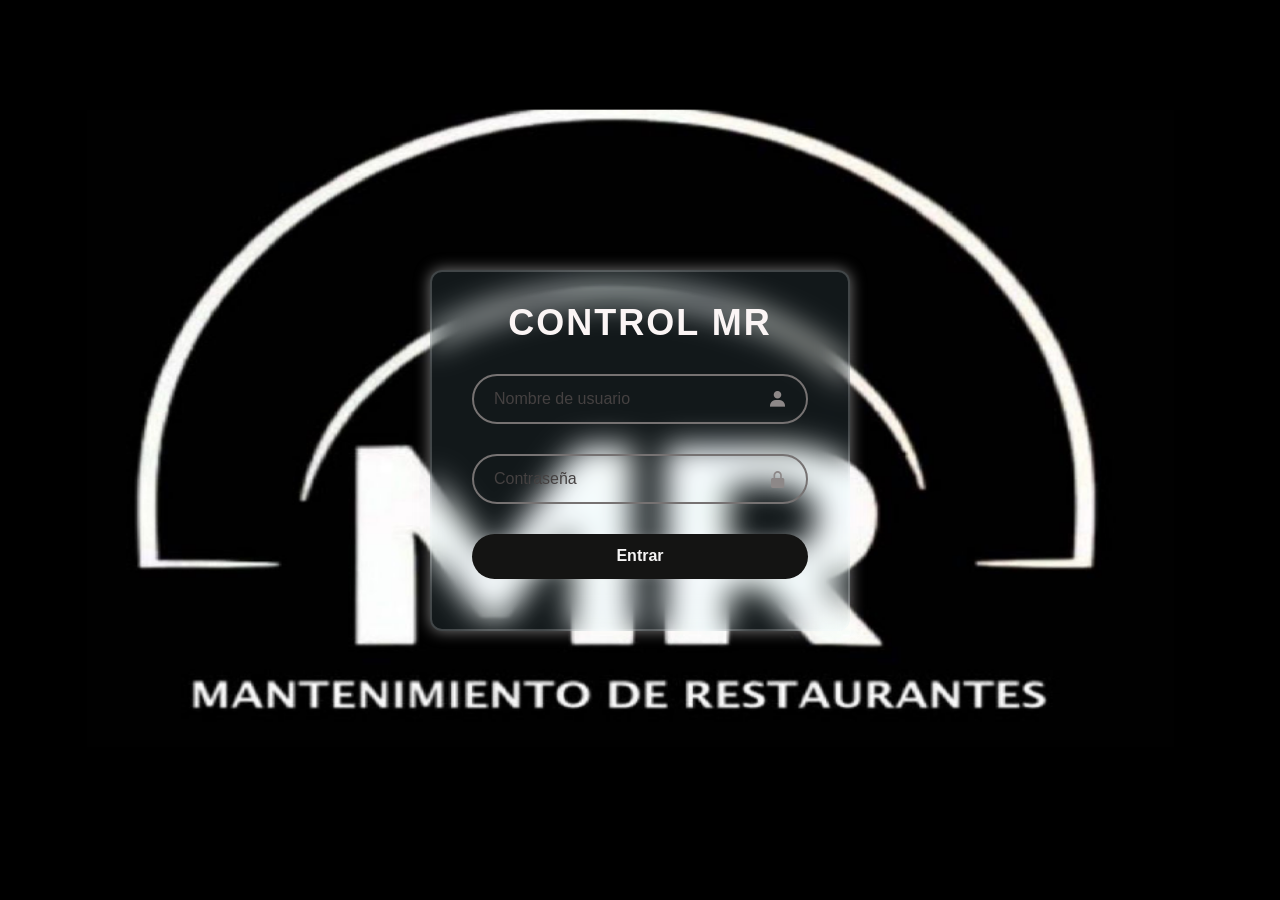
<file: index.html>
<!DOCTYPE html>
<html lang="es">
<head>
    <meta charset="UTF-8">
    <meta name="viewport" content="width=device-width, initial-scale=1.0">
    <title>CONTROL MR | Login</title>
    <link rel="stylesheet" href="index.css">
    <link href='https://unpkg.com/boxicons@2.1.4/css/boxicons.min.css' rel='stylesheet'>
</head>
<body>

    <div class="wrapper">
        <form id="loginForm">
            <h1>CONTROL MR</h1>
            
            <div class="input-box">
                <input type="text" id="usuario" placeholder="Nombre de usuario" required>
                <i class='bx bxs-user'></i>
            </div>

            <div class="input-box">
                <input type="password" id="password" placeholder="Contraseña" required>
                <i class='bx bxs-lock-alt' ></i>
            </div>


            <button type="submit" class="btn" onclick="login(event)">Entrar</button>

            <div id="msg" style="text-align: center; margin-top: 20px; font-weight: 600;"></div>

            
        </form>
    </div>

  

    <script src="index.js"></script>

</body>
</html>
</file>
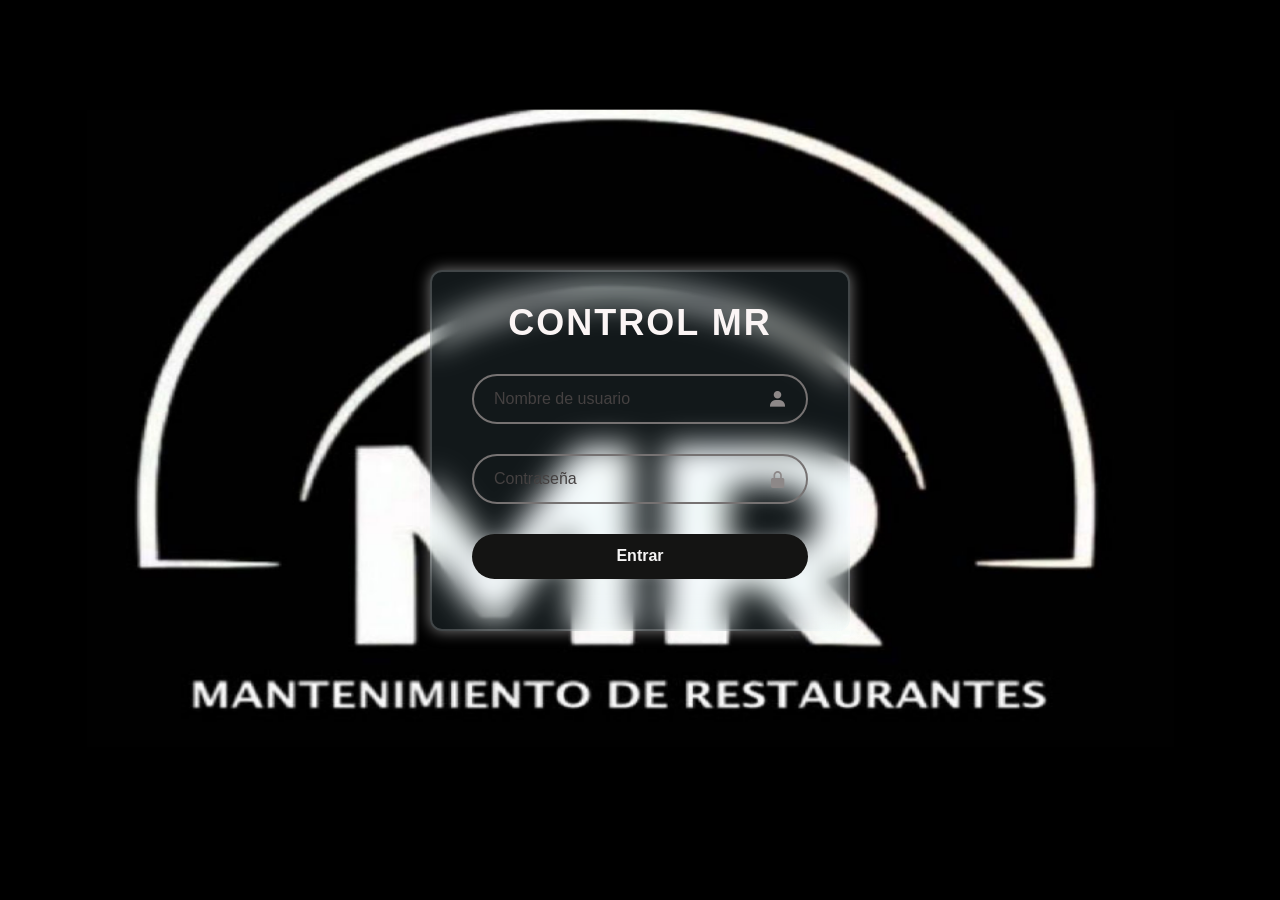
<file: admin2.html>
<!DOCTYPE html>
<html lang="es">
<head>
    <meta charset="UTF-8">
    <title>CONTROL MR | Panel Admin</title>
    <meta name="viewport" content="width=device-width, initial-scale=1.0">
    <link href="https://cdn.jsdelivr.net/npm/bootstrap@5.3.2/dist/css/bootstrap.min.css" rel="stylesheet">
    <link rel="stylesheet" href="https://cdn.jsdelivr.net/npm/bootstrap-icons@1.11.1/font/bootstrap-icons.css">
    <link rel="stylesheet" href="admin2.css">

    <script>
        // Revisamos si existe el token en esta pestaña
        const tienePermiso = sessionStorage.getItem("tokenSeguridadSMR");

        // Si NO tiene el token (porque copió el link en otra ventana)
        if (!tienePermiso) {
            window.location.replace("index.html"); // Cambia por el nombre de tu página de login si es distinto
        }
    </script>
</head>
<body class="bg-light pb-5 mb-5">

<header class="header-dark d-flex justify-content-between align-items-center px-4 py-2 fixed-top z-3 shadow-sm">
    <div class="d-flex align-items-center gap-3">
        <img src="./WhatsApp Image 2026-02-05 at 4.45.12 PM (1).jpeg" alt="Logo MR" class="logo-mr">
        <span class="text-white fw-bold fs-5 titulo-header">CONTROL TÉCNICO</span>
    </div>
    
    <div class="dropdown">
        <button class="btn btn-usuario rounded-pill d-flex align-items-center gap-2 px-3 py-1" type="button" data-bs-toggle="dropdown" aria-expanded="false">
            <i class="bi bi-person-circle fs-5"></i>
            <span class="fw-semibold d-none d-sm-inline" id="userNameDisplay">Usuario</span>
            <i class="bi bi-caret-down-fill" style="font-size: 0.8rem;"></i>
        </button>
        <ul class="dropdown-menu dropdown-menu-end dropdown-menu-dark shadow border-secondary">
            <li><a class="dropdown-item" href="#">Configuración</a></li>
            <li><hr class="dropdown-divider border-secondary"></li>
            <li><a class="dropdown-item text-danger fw-bold" href="#" onclick="cerrarSesion()">Salir</a></li>
        </ul>
    </div>
</header>

<main class="container mt-5 pt-5">

    <section id="vista-asignacion" class="vista-app" style="display: block;">
        <div class="card shadow-sm border-dark mb-4 mt-2">
            <div class="card-body">
                <h5 class="card-title fw-bold mb-3 border-bottom pb-2">ASIGNACIÓN TÉCNICA</h5>
                
                <div class="mb-3">
                    <select id="asigZona" class="form-select border-dark" onchange="filtrarSucursalesPorZona()">
                        <option value="" disabled selected>ZONA</option>
                        <option value="Zona C">Zona C</option>
                        <option value="Zona D">Zona D</option>
                        <option value="Zona E">Zona E</option>
                        <option value="Carpinterias">Carpinterías</option>
                        <option value="Zona F">Zona F</option>
                    </select>
                </div>
                
                <div class="mb-3">
                    <input type="text" id="asigTecnico" class="form-control border-dark" placeholder="TÉCNICO (Nombre)">
                </div>

                <div class="mb-3">
                    <select id="asigUnidades" class="form-select border-dark mb-3" onchange="agregarSucursalLista()">
                        <option value="" disabled selected>SUCURSALES (Selecciona para agregar)</option>
                    </select>
                    
                    <div class="border border-dark rounded p-2 bg-white" style="min-height: 100px;" id="contenedor-sucursales">
                        <p class="text-muted small text-center m-0 mt-3" id="placeholder-sucursales">Las sucursales asignadas aparecerán aquí</p>
                        <ul class="list-group list-group-flush" id="lista-sucursales-agregadas">
                        </ul>
                    </div>
                </div>

                <button class="btn btn-dark w-100 fw-bold py-2 mt-2 shadow" onclick="ejecutarAsignacion(event)">GUARDAR ASIGNACIÓN</button>
            </div>
        </div>
    </section>

    <section id="vista-usuarios" class="vista-app" style="display: none;">
        <div class="card shadow-sm border-dark mb-4 mt-2">
            <div class="card-body"> 
                <h5 class="card-title fw-bold mb-3 border-bottom pb-2">NUEVO USUARIO</h5>               
                <div class="mb-3">
                    <input type="text" id="adminUser" class="form-control border-dark" placeholder="Usuario ID">
                </div>
                <div class="mb-3">
                    <input type="password" id="adminPass" class="form-control border-dark" placeholder="Contraseña">
                </div>
                <div class="mb-3">
                    <input type="text" id="adminNombreCompleto" class="form-control border-dark" placeholder="Nombre Real">
                </div>
                <div class="mb-3">
                    <select id="adminRol" class="form-select border-dark">
                        <option value="TECNICO">TECNICO</option>
                        <option value="AUXILIAR">AUXILIAR</option>
                        <option value="ADMINISTRADOR">ADMINISTRADOR</option>
                    </select>
                </div>
                <div class="mb-3">
                    <input type="text" id="adminFotoURL" class="form-control border-dark" placeholder="URL Foto (Opcional)">
                </div>

                <button class="btn btn-dark w-100 fw-bold py-2 mt-2 shadow" id="btnAlta" onclick="ejecutarAltaUsuario()">GUARDAR USUARIO</button>
            </div>
        </div>

        <div class="accordion border-dark" id="accordionUsuarios">
            <div class="accordion-item border-dark border-2">
              <h2 class="accordion-header">
                <button class="accordion-button collapsed fw-bold bg-dark text-white" type="button" data-bs-toggle="collapse" data-bs-target="#collapseUsers">
                  <i class="bi bi-people-fill me-2"></i> VER USUARIOS ACTIVOS
                </button>
              </h2>
              <div id="collapseUsers" class="accordion-collapse collapse" data-bs-parent="#accordionUsuarios">
                <div class="accordion-body p-0">
                  <div class="table-responsive">
                      <table class="table table-sm align-middle text-center table-striped m-0">
                          <thead class="table-dark">
                              <tr>
                                  <th>ID</th>
                                  <th>Nombre</th>
                                  <th>Rol</th>
                              </tr>
                          </thead>
                          <tbody id="listaUsuariosPersiana"></tbody>
                      </table>
                  </div>
                </div>
              </div>
            </div>
        </div>
    </section>

    <section id="vista-monitoreo" class="vista-app" style="display: none;">
        <div class="card shadow-sm border-dark mt-2">
            <div class="card-body text-center">
                <h5 class="fw-bold mb-3">Dashboards de 15 días</h5>
                <i class="bi bi-graph-up-arrow display-1 text-muted"></i>
                <p class="text-muted mt-3">Aquí podrás colocar los resúmenes de entradas y visitas.</p>
            </div>
        </div>

        <div class="table-responsive mt-4 border-dark border rounded bg-white">
            <table class="table table-striped text-center m-0">
                <thead class="table-dark">
                    <tr>
                        <th>ZONA</th>
                        <th>TECNICO</th>
                        <th>UBICACIÓN</th>
                    </tr>
                </thead>
                <tbody id="listaAsignacionesSheet"></tbody>
            </table>
        </div>
    </section>

</main>

<nav class="fixed-bottom bg-white border-top border-dark d-flex justify-content-around align-items-center py-2 shadow-lg z-3">
    <button class="btn btn-link text-dark text-decoration-none d-flex flex-column align-items-center w-100" onclick="cambiarVista('vista-asignacion')">
        <i class="bi bi-person-vcard fs-3"></i>
        <span class="small fw-bold" style="font-size: 0.65rem;">Asignación</span>
    </button>
    
    <button class="btn btn-link text-dark text-decoration-none d-flex flex-column align-items-center border-start border-end border-dark w-100" onclick="cambiarVista('vista-usuarios')">
        <i class="bi bi-tools fs-3"></i>
        <span class="small fw-bold" style="font-size: 0.65rem;">Usuarios</span>
    </button>
    
    <button class="btn btn-link text-dark text-decoration-none d-flex flex-column align-items-center w-100" onclick="cambiarVista('vista-monitoreo')">
        <i class="bi bi-search fs-3"></i>
        <span class="small fw-bold" style="font-size: 0.65rem;">Monitoreo</span>
    </button>
</nav>

<script src="https://cdn.jsdelivr.net/npm/bootstrap@5.3.2/dist/js/bootstrap.bundle.min.js"></script>
<script src="admin2.js"></script>
</body>
</html>
</file>
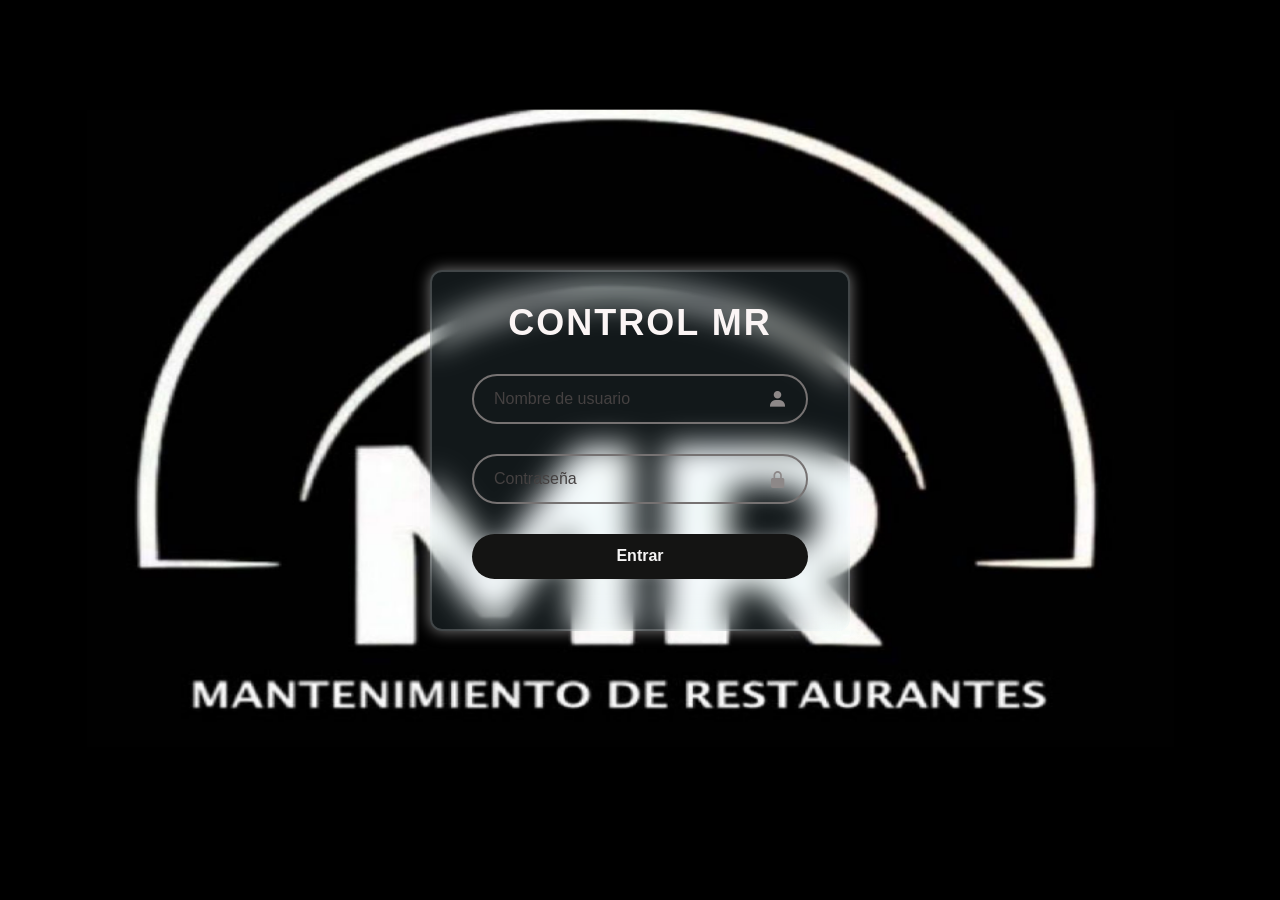
<file: administrador.html>
<!DOCTYPE html>
<html lang="es">
<head>
    <meta charset="UTF-8">
    <title>CONTROL MR | Panel Admin</title>
    <meta name="viewport" content="width=device-width, initial-scale=1.0">
    <link href="https://cdn.jsdelivr.net/npm/bootstrap@5.3.2/dist/css/bootstrap.min.css" rel="stylesheet">
    <link rel="stylesheet" href="https://cdn.jsdelivr.net/npm/bootstrap-icons@1.11.1/font/bootstrap-icons.css">
    <link rel="stylesheet" href="admin2.css">
    <script>
        const tienePermiso = sessionStorage.getItem("tokenSeguridadSMR");
        if (!tienePermiso) { window.location.replace("index.html"); }
    </script>
</head>
<body class="bg-light pb-5 mb-5">

<header class="header-dark d-flex justify-content-between align-items-center px-4 py-2 fixed-top z-3 shadow-sm">
    <div class="d-flex align-items-center gap-3">
        <img src="./WhatsApp Image 2026-02-05 at 4.45.12 PM (1).jpeg" alt="Logo MR" class="logo-mr">
        <span class="text-white fw-bold fs-5 titulo-header">CONTROL TÉCNICO</span>
    </div>
    <div class="dropdown">
        <button class="btn btn-usuario rounded-pill d-flex align-items-center gap-2 px-3 py-1" type="button" data-bs-toggle="dropdown">
            <i class="bi bi-person-circle fs-5"></i>
            <span class="fw-semibold d-none d-sm-inline" id="userNameDisplay">Usuario</span>
            <i class="bi bi-caret-down-fill" style="font-size: 0.8rem;"></i>
        </button>
        <ul class="dropdown-menu dropdown-menu-end dropdown-menu-dark shadow border-secondary">
            <li><a class="dropdown-item text-danger fw-bold" href="#" onclick="cerrarSesion()">Salir</a></li>
        </ul>
    </div>
</header>

<main class="container mt-5 pt-5">

    <section id="vista-asignacion" class="vista-app" style="display: block;">
        <div class="card shadow-sm border-dark mb-4 mt-2">
            <div class="card-body">
                <h5 class="card-title fw-bold mb-3 border-bottom pb-2 text-uppercase">Asignación Técnica</h5>
                <div class="mb-3">
                    <select id="asigZona" class="form-select border-dark" onchange="seleccionarTodasPorZona()">
                        <option value="" disabled selected>SELECCIONA LA ZONA</option>
                        <option value="Zona A">Zona A</option>
                        <option value="Zona B">Zona B</option>
                        <option value="Zona C">Zona C</option>
                        <option value="Zona D">Zona D</option>
                        <option value="Zona E">Zona E</option>
                        <option value="Carpinterias">Carpinterías</option>
                        <option value="Zona F">Zona F</option>
                    </select>
                </div>
                <div class="mb-3">
                    <input type="text" id="asigTecnico" class="form-control border-dark" placeholder="NOMBRE DEL TÉCNICO">
                </div>
                <div class="mb-3">
                    <select id="asigUnidades" class="form-select border-dark mb-3" onchange="agregarSucursalLista()">
                        <option value="" disabled selected>AGREGAR OTRA SUCURSAL...</option>
                    </select>
                    <div class="border border-dark rounded p-2 bg-white" style="min-height: 100px;" id="contenedor-sucursales">
                        <ul class="list-group list-group-flush" id="lista-sucursales-agregadas"></ul>
                    </div>
                </div>
                <button class="btn btn-dark w-100 fw-bold py-2 mt-2 shadow" onclick="ejecutarAsignacion(event)">GUARDAR ASIGNACIÓN</button>
            </div>
        </div>
    </section>

    <section id="vista-usuarios" class="vista-app" style="display: none;">
        <div class="card shadow-sm border-dark mb-4 mt-2">
            <div class="card-body"> 
                <h5 class="card-title fw-bold mb-3 border-bottom pb-2">NUEVO USUARIO</h5>               
                <div class="mb-3">
                    <input type="text" id="adminUser" class="form-control border-dark" placeholder="Nombre de Usuario">
                </div>
                <div class="mb-3">
                    <input type="password" id="adminPass" class="form-control border-dark" placeholder="NIP / Contraseña">
                </div>
                <div class="mb-3">
                    <select id="adminRol" class="form-select border-dark">
                        <option value="TECNICO">TECNICO</option>
                        <option value="AUXILIAR">AUXILIAR</option>
                         <option value="ADMINISTRADOR">ADMINISTRADOR</option>
                    </select>
                </div>
                <button class="btn btn-dark w-100 fw-bold py-2 mt-2 shadow" id="btnAlta" onclick="ejecutarAltaUsuario()">GUARDAR USUARIO</button>
            </div>
        </div>
    </section>

    <section id="vista-monitoreo" class="vista-app" style="display: none;">
        <div class="d-flex gap-2 mb-3 mt-2">
            <button id="btnAsistencia" class="btn btn-dark w-100 fw-bold" onclick="mostrarSubVistaMonitoreo('asistencia')">ASISTENCIA</button>
            <button id="btnVisitas" class="btn btn-outline-dark w-100 fw-bold" onclick="mostrarSubVistaMonitoreo('visitas')">VISITAS</button>
        </div>

        <div id="subvista-asistencia">
            <div class="table-responsive border border-dark rounded bg-white shadow-sm">
                <table class="table table-striped align-middle text-center m-0">
                    <thead class="table-dark">
                        <tr>
                            <th>NOMBRE</th>
                            <th>FALTAS</th>
                            <th>RETARDOS</th> <th>ASIST.</th>
                            <th>DETALLE</th>
                        </tr>
                    </thead>
                    <tbody id="tabla-asistencia-body"></tbody>
                </table>
            </div>
        </div>

        <div id="subvista-visitas" style="display:none;">
            <div class="mb-3">
                <select id="filtroZonaVisitas" class="form-select border-dark" onchange="cargarVisitasPorZona()">
                    <option value="" disabled selected>SELECCIONA LA ZONA PARA VER VISITAS</option>
                    <option value="Zona A">Zona A</option>
                    <option value="Zona B">Zona B</option>
                    <option value="Zona C">Zona C</option>
                    <option value="Zona D">Zona D</option>
                    <option value="Zona E">Zona E</option>
                    <option value="Carpinterias">Carpinterías</option>
                    <option value="Zona F">Zona F</option>
                </select>
            </div>
            <div id="contenedor-cards-visitas"></div>
        </div>
    </section>
</main>

<div class="modal fade" id="modalAsistencia" tabindex="-1" aria-hidden="true">
  <div class="modal-dialog modal-dialog-centered modal-dialog-scrollable">
    <div class="modal-content border-dark border-2">
      <div class="modal-header bg-dark text-white">
        <h5 class="modal-title fw-bold" id="modalTituloNombre">Reporte Detallado</h5>
        <button type="button" class="btn-close btn-close-white" data-bs-dismiss="modal"></button>
      </div>
      <div class="modal-body bg-light">
        <ul class="list-group" id="lista-detalle-quincena"></ul>
      </div>
    </div>
  </div>
</div>

<nav class="fixed-bottom bg-white border-top border-dark d-flex justify-content-around align-items-center py-2 shadow-lg z-3">
    <button class="btn btn-link text-dark text-decoration-none d-flex flex-column align-items-center w-100" onclick="cambiarVista('vista-asignacion')">
        <i class="bi bi-person-vcard fs-3"></i>
        <span class="small fw-bold">Asignación</span>
    </button>
    <button class="btn btn-link text-dark text-decoration-none d-flex flex-column align-items-center border-start border-end border-dark w-100" onclick="cambiarVista('vista-usuarios')">
        <i class="bi bi-tools fs-3"></i>
        <span class="small fw-bold">Usuarios</span>
    </button>
    <button class="btn btn-link text-dark text-decoration-none d-flex flex-column align-items-center w-100" onclick="cambiarVista('vista-monitoreo')">
        <i class="bi bi-search fs-3"></i>
        <span class="small fw-bold">Monitoreo</span>
    </button>
</nav>

<script src="https://cdn.jsdelivr.net/npm/bootstrap@5.3.2/dist/js/bootstrap.bundle.min.js"></script>
<script src="admin2.js"></script>
</body>
</html>
</file>
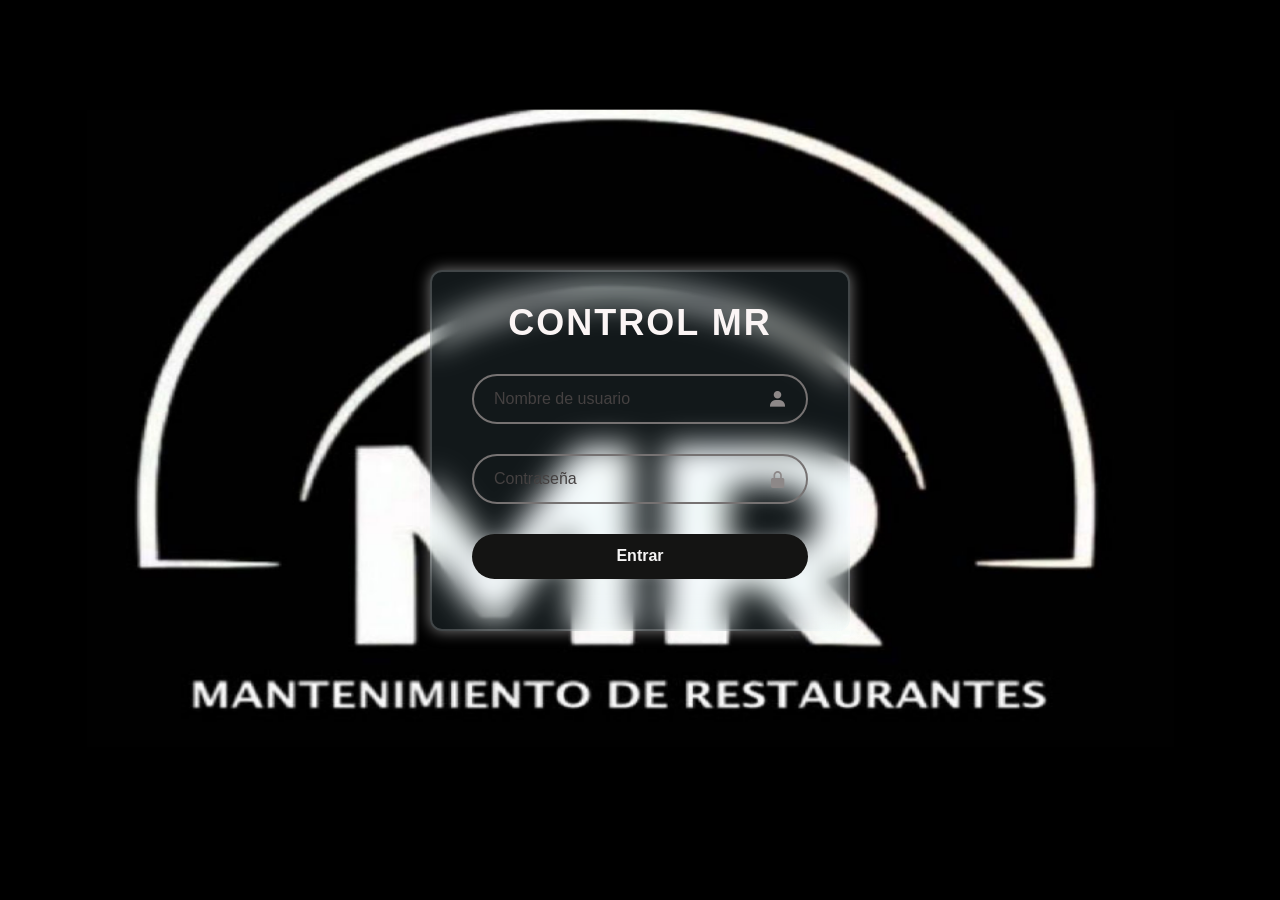
<file: auxiliar.html>
<!DOCTYPE html>
<html lang="es">
<head>
    <meta charset="UTF-8">
    <title>Panel Control Técnico | CONTROL MR</title>
    <meta name="viewport" content="width=device-width, initial-scale=1.0">
    <link href="https://cdn.jsdelivr.net/npm/bootstrap@5.3.2/dist/css/bootstrap.min.css" rel="stylesheet">
    <link rel="stylesheet" href="https://cdn.jsdelivr.net/npm/bootstrap-icons@1.11.1/font/bootstrap-icons.css">
    <link rel="stylesheet" href="auxiliar.css">
    
    <script>
        // Revisamos si existe el token en esta pestaña
        const tienePermiso = sessionStorage.getItem("tokenSeguridadSMR");

        // Si NO tiene el token (porque copió el link en otra ventana)
        if (!tienePermiso) {
            // Lo mandamos a volar a la página de login
            window.location.replace("index.html"); 
        }
    </script>
</head>
<body>

<header class="topbar shadow-sm">
    <div class="logo-container d-flex align-items-center">
        <img src="./WhatsApp Image 2026-02-05 at 4.45.12 PM (1).jpeg" alt="Logo" class="nav-logo me-2">
        <span class="title d-none d-md-inline fw-bold tracking-wide">CONTROL TÉCNICO</span>
    </div>

    <div class="user-menu-container d-flex align-items-center">
        <div class="dropdown">
            <button class="btn btn-user dropdown-toggle" type="button" id="userDropdown" data-bs-toggle="dropdown" aria-expanded="false">
                <i class="bi bi-person-circle me-1"></i>
                <span id="userNameDisplay">Usuario</span>
            </button>
            <ul class="dropdown-menu dropdown-menu-end shadow">
                <li><h6 class="dropdown-header">Mi Cuenta</h6></li>
                
                <li>
                    <a class="dropdown-item text-danger fw-bold" href="index.html" onclick="cerrarSesion()">
                        <i class="bi bi-box-arrow-right me-2"></i>Cerrar Sesión
                    </a>
                </li>
            </ul>
        </div>
    </div>
</header>

<main class="content-area container-fluid mt-3 px-3">
    
    <section id="pantalla-iniciar" class="tab-content active col-12 col-md-8 col-lg-6 mx-auto card-section shadow-sm formal-style">
        <h4 class="section-title-formal text-center text-success"><i class="bi bi-box-arrow-in-right"></i> INICIAR JORNADA</h4>
        
        <div class="camera-box mx-auto position-relative">
            <video id="videoInicio" autoplay muted playsinline></video>
            <canvas id="canvasInicio" style="display:none;"></canvas>
            <img id="fotoInicio" style="display:none; width:100%; height:100%; object-fit:cover;" />
        </div>
        
        <div class="button-group d-grid gap-2 mt-3">
            <button class="btn-formal-black" id="btnIniJornada" onclick="iniciarJornada()">INICIAR Y ENVIAR</button>
            <button class="btn btn-danger btn-sm mt-2" onclick="borrarDatos('inicio')">BORRAR DATOS</button>
        </div>
        
        <div class="info-display bg-light p-3 mt-4 border">
            <p class="mb-1 small"><strong>Fecha:</strong> <span id="fechaInicio">--/--/----</span></p>
            <p class="mb-1 small"><strong>Hora:</strong> <span id="horaInicio">--:--</span></p>
            <p class="mb-1 small"><strong>GPS:</strong> <span id="ubicacionInicio">--</span></p>
        </div>
    </section>

    <section id="pantalla-finalizar" class="tab-content col-12 col-md-8 col-lg-6 mx-auto card-section shadow-sm formal-style">
        <h4 class="section-title-formal text-center text-danger"><i class="bi bi-box-arrow-right"></i> FIN DE JORNADA</h4>
        
        <div class="camera-box mx-auto position-relative">
            <video id="videoFin" autoplay muted playsinline></video>
            <canvas id="canvasFin" style="display:none;"></canvas>
            <img id="fotoFin" style="display:none; width:100%; height:100%; object-fit:cover;" />
        </div>
        
        <div class="button-group d-grid gap-2 mt-3">
            <button class="btn-formal-outline" id="btnFinJornada" onclick="finalizarJornada()">FINALIZAR Y ENVIAR</button>
            <button class="btn btn-danger btn-sm mt-2" onclick="borrarDatos('fin')">BORRAR DATOS</button>
        </div>
        
        <div class="info-display bg-light p-3 mt-4 border">
            <p class="mb-1 small"><strong>Fecha:</strong> <span id="fechaFin">--/--/----</span></p>
            <p class="mb-1 small"><strong>Hora:</strong> <span id="horaFin">--:--</span></p>
            <p class="mb-1 small"><strong>GPS:</strong> <span id="ubicacionFin">--</span></p>
        </div>
    </section>

    <section id="pantalla-visita" class="tab-content col-12 col-md-8 col-lg-6 mx-auto card-section shadow-sm formal-style">
        <h4 class="section-title-formal text-center text-primary"><i class="bi bi-geo-alt-fill"></i> VISITA A SUCURSAL</h4>
        
        <div class="mb-3">
            <label for="sucursalSelect" class="form-label-formal">SELECCIONA LA SUCURSAL:</label>
            <select class="form-select-formal" id="sucursalSelect">
                <option value="" selected disabled>-- Elige una sucursal --</option>
            </select>
            <span id="sucursalElegida" style="display: none;"></span>
        </div>

        <div class="camera-box mx-auto position-relative mb-3">
            <video id="videoVisita" autoplay muted playsinline></video>
            <canvas id="canvasVisita" style="display:none;"></canvas>
            <img id="fotoVisita" style="display:none; width:100%; height:100%; object-fit:cover;" />
        </div>
        
        <div class="button-group d-grid gap-2">
            <button class="btn-formal-black" id="btnIniVisita" onclick="iniciarVisita()">INICIAR VISITA</button>
            <button class="btn-formal-outline" id="btnFinVisita" onclick="finalizarVisita()" disabled>FINALIZAR VISITA</button>
        </div>

        <div class="info-display bg-light p-3 mt-4 border">
            <p class="mb-1 small"><strong>Entrada:</strong> <span id="horaVisitaInicio">--:--</span></p>
            <p class="mb-1 small"><strong>Salida:</strong> <span id="horaVisitaFin">--:--</span></p>
            <p class="mb-1 small"><strong>GPS:</strong> <span id="ubicacionVisita">--</span></p>
            <p class="mb-1 small mt-2"><strong>Estado:</strong> <span id="statusVisita" class="badge bg-secondary">Esperando...</span></p>
        </div>
    </section>

</main>

<nav class="bottom-nav shadow-lg">
    <button class="nav-btn active-btn" onclick="cambiarPestana('pantalla-iniciar', this)">
        <i class="bi bi-play-circle-fill"></i><span>Iniciar</span>
    </button>
    <button class="nav-btn" onclick="cambiarPestana('pantalla-finalizar', this)">
        <i class="bi bi-stop-circle"></i><span>Finalizar</span>
    </button>
    <button class="nav-btn" onclick="cambiarPestana('pantalla-visita', this)">
        <i class="bi bi-clock-history"></i><span>Visita</span>
    </button>
</nav>

<script src="https://cdn.jsdelivr.net/npm/bootstrap@5.3.2/dist/js/bootstrap.bundle.min.js"></script>
<script src="auxiliar.js"></script>
</body>
</html>
</file>
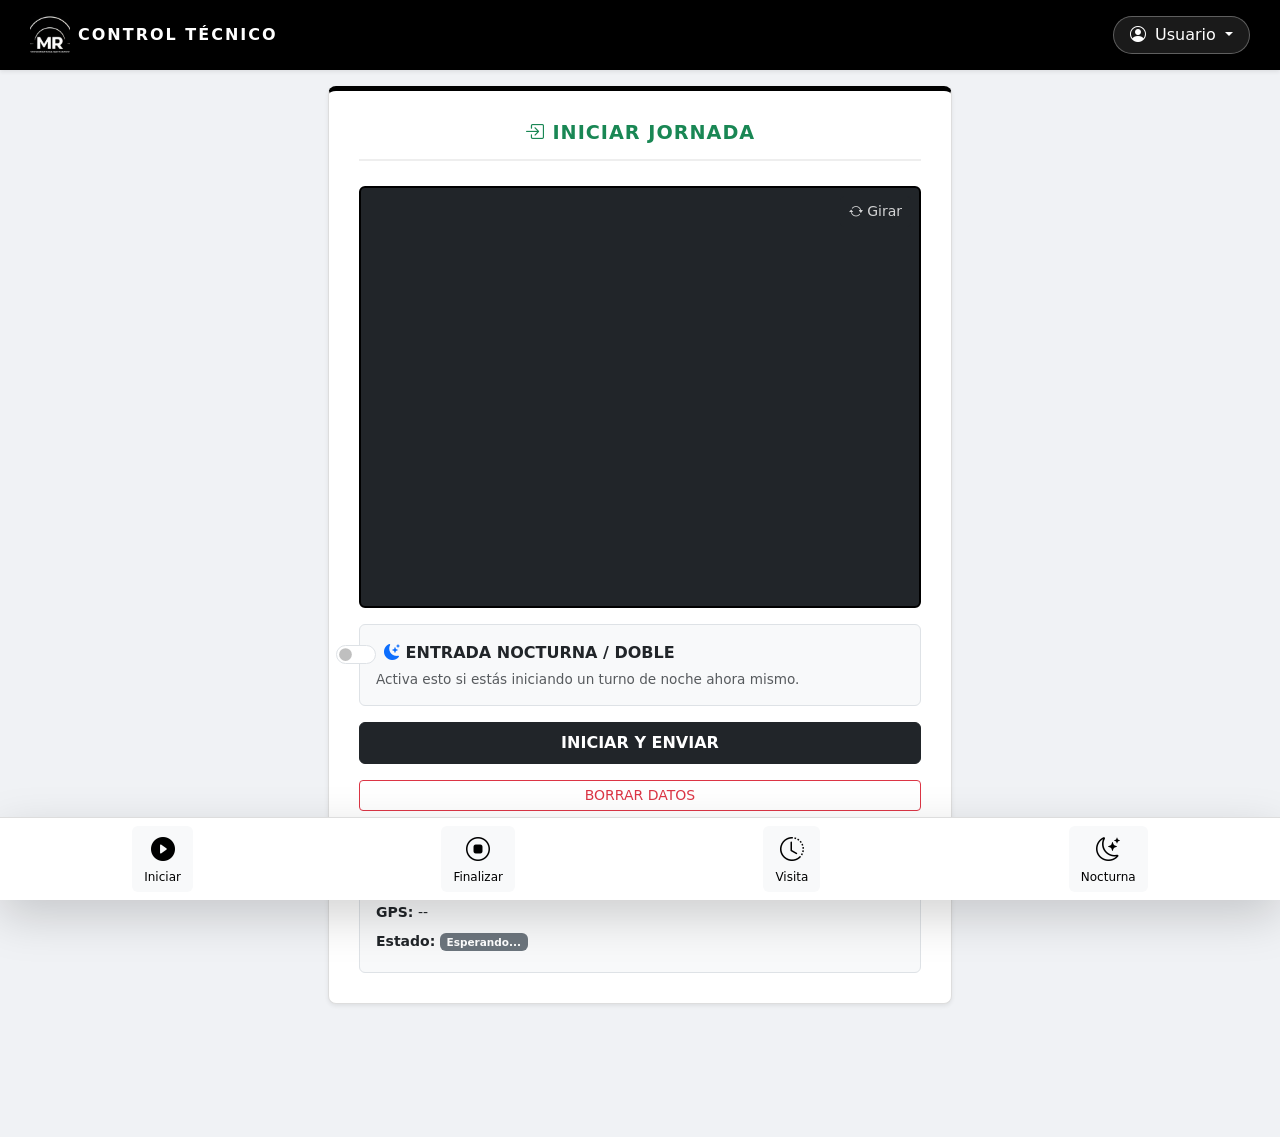
<file: tecnico.html>
<!DOCTYPE html>
<html lang="es">
<head>
    <meta charset="UTF-8">
    <title>Panel Control Técnico | CONTROL MR</title>
    <meta name="viewport" content="width=device-width, initial-scale=1.0">
    <link href="https://cdn.jsdelivr.net/npm/bootstrap@5.3.2/dist/css/bootstrap.min.css" rel="stylesheet">
    <link rel="stylesheet" href="https://cdn.jsdelivr.net/npm/bootstrap-icons@1.11.1/font/bootstrap-icons.css">
    <link rel="stylesheet" href="tecnico.css">
    
    <script>
        const tienePermiso = sessionStorage.getItem("tokenSeguridadSMR");
        if (!tienePermiso) {
            // Descomenta esto cuando ya lo vayas a usar de verdad para protegerlo
            // window.location.replace("index.html"); 
        }
    </script>
</head>
<body>

<header class="topbar shadow-sm">
    <div class="logo-container d-flex align-items-center">
        <img src="./WhatsApp Image 2026-02-05 at 4.45.12 PM (1).jpeg" alt="Logo" class="nav-logo me-2" style="width: 40px; border-radius: 5px;">
        <span class="title d-none d-md-inline fw-bold tracking-wide">CONTROL TÉCNICO</span>
    </div>

    <div class="user-menu-container d-flex align-items-center">
        <div class="dropdown">
            <button class="btn btn-user dropdown-toggle" type="button" id="userDropdown" data-bs-toggle="dropdown" aria-expanded="false">
                <i class="bi bi-person-circle me-1"></i>
                <span id="userNameDisplay">Usuario</span>
            </button>
            <ul class="dropdown-menu dropdown-menu-end shadow">
                <li><h6 class="dropdown-header">Mi Cuenta</h6></li>
                
                <li>
                    <a class="dropdown-item text-danger fw-bold" href="../index.html" onclick="cerrarSesion()">
                        <i class="bi bi-box-arrow-right me-2"></i>Cerrar Sesión
                    </a>
                </li>
            </ul>
        </div>
    </div>
</header>

<main class="content-area container-fluid mt-3 px-3 pb-5">
    
    <section id="pantalla-iniciar" class="tab-content active col-12 col-md-8 col-lg-6 mx-auto card-section shadow-sm formal-style">
        <h4 class="section-title-formal text-center text-success"><i class="bi bi-box-arrow-in-right"></i> INICIAR JORNADA</h4>
        
        <div class="camera-box mx-auto position-relative bg-dark rounded">
            <button class="btn btn-dark btn-sm position-absolute top-0 end-0 m-2" onclick="toggleCamara('videoInicio', 'fotoInicio')" style="z-index: 10; opacity: 0.8;">
                <i class="bi bi-arrow-repeat"></i> Girar
            </button>
            
            <video id="videoInicio" autoplay muted playsinline style="width:100%; border-radius: 8px;"></video>
            <canvas id="canvasInicio" style="display:none;"></canvas>
            <img id="fotoInicio" style="display:none; width:100%; height:100%; object-fit:cover; border-radius: 8px;" />
        </div>
        
        <div class="mb-3 mt-3">
            <div class="form-check form-switch p-3 bg-light border rounded text-start">
                <input class="form-check-input" type="checkbox" id="esNocturnaInicio" style="width: 2.5em; height: 1.2em; cursor: pointer;">
                <label class="form-check-label ms-2 fw-bold text-dark" for="esNocturnaInicio">
                    <i class="bi bi-moon-stars-fill text-primary"></i> ENTRADA NOCTURNA / DOBLE
                </label>
                <div class="form-text mt-1" style="font-size: 0.85rem;">Activa esto si estás iniciando un turno de noche ahora mismo.</div>
            </div>
        </div>

        <div class="button-group d-grid gap-2 mt-3">
            <button class="btn btn-dark text-white fw-bold py-2" id="btnIniJornada" onclick="iniciarJornada()">INICIAR Y ENVIAR</button>
            <button class="btn btn-outline-danger btn-sm mt-2" onclick="borrarDatos('inicio')">BORRAR DATOS</button>
        </div>
        
        <div class="info-display bg-light p-3 mt-4 border rounded">
            <p class="mb-1 small"><strong>Fecha:</strong> <span id="fechaInicio">--/--/----</span></p>
            <p class="mb-1 small"><strong>Hora:</strong> <span id="horaInicio">--:--</span></p>
            <p class="mb-1 small"><strong>GPS:</strong> <span id="ubicacionInicio">--</span></p>
            <p class="mb-1 small mt-2"><strong>Estado:</strong> <span id="statusInicio" class="badge bg-secondary">Esperando...</span></p>
        </div>
    </section>

    <section id="pantalla-finalizar" class="tab-content col-12 col-md-8 col-lg-6 mx-auto card-section shadow-sm formal-style" style="display:none;">
        <h4 class="section-title-formal text-center text-danger"><i class="bi bi-box-arrow-right"></i> FIN DE JORNADA</h4>
        
        <div class="camera-box mx-auto position-relative bg-dark rounded">
            <button class="btn btn-dark btn-sm position-absolute top-0 end-0 m-2" onclick="toggleCamara('videoFin', 'fotoFin')" style="z-index: 10; opacity: 0.8;">
                <i class="bi bi-arrow-repeat"></i> Girar
            </button>
            <video id="videoFin" autoplay muted playsinline style="width:100%; border-radius: 8px;"></video>
            <canvas id="canvasFin" style="display:none;"></canvas>
            <img id="fotoFin" style="display:none; width:100%; height:100%; object-fit:cover; border-radius: 8px;" />
        </div>
        
        <div class="button-group d-grid gap-2 mt-3">
            <button class="btn btn-outline-dark fw-bold py-2" id="btnFinJornada" onclick="finalizarJornada()">FINALIZAR Y ENVIAR</button>
            <button class="btn btn-outline-danger btn-sm mt-2" onclick="borrarDatos('fin')">BORRAR DATOS</button>
        </div>
        
        <div class="info-display bg-light p-3 mt-4 border rounded">
            <p class="mb-1 small"><strong>Fecha:</strong> <span id="fechaFin">--/--/----</span></p>
            <p class="mb-1 small"><strong>Hora:</strong> <span id="horaFin">--:--</span></p>
            <p class="mb-1 small"><strong>GPS:</strong> <span id="ubicacionFin">--</span></p>
            <p class="mb-1 small mt-2"><strong>Estado:</strong> <span id="statusFin" class="badge bg-secondary">Esperando...</span></p>
        </div>
    </section>

    <section id="pantalla-visita" class="tab-content col-12 col-md-8 col-lg-6 mx-auto card-section shadow-sm formal-style" style="display:none;">
        <h4 class="section-title-formal text-center text-primary"><i class="bi bi-geo-alt-fill"></i> VISITA A SUCURSAL</h4>
        
        <div class="mb-3">
            <label for="sucursalSelect" class="form-label fw-bold">SELECCIONA LA SUCURSAL:</label>
            <select class="form-select" id="sucursalSelect">
                <option value="" selected disabled>-- Elige una sucursal --</option>
            </select>
        </div>

        <div class="camera-box mx-auto position-relative bg-dark rounded mb-3">
            <button class="btn btn-dark btn-sm position-absolute top-0 end-0 m-2" onclick="toggleCamara('videoVisita', 'fotoVisita')" style="z-index: 10; opacity: 0.8;">
                <i class="bi bi-arrow-repeat"></i> Girar
            </button>
            <video id="videoVisita" autoplay muted playsinline style="width:100%; border-radius: 8px;"></video>
            <canvas id="canvasVisita" style="display:none;"></canvas>
            <img id="fotoVisita" style="display:none; width:100%; height:100%; object-fit:cover; border-radius: 8px;" />
        </div>
        
        <div class="button-group d-grid gap-2">
            <button class="btn btn-dark fw-bold py-2" id="btnIniVisita" onclick="iniciarVisita()">INICIAR VISITA</button>
            <button class="btn btn-outline-dark fw-bold py-2" id="btnFinVisita" onclick="finalizarVisita()" disabled>FINALIZAR VISITA</button>
        </div>

        <div class="info-display bg-light p-3 mt-4 border rounded">
            <p class="mb-1 small"><strong>Entrada:</strong> <span id="horaVisitaInicio">--:--</span></p>
            <p class="mb-1 small"><strong>Salida:</strong> <span id="horaVisitaFin">--:--</span></p>
            <p class="mb-1 small"><strong>GPS:</strong> <span id="ubicacionVisita">--</span></p>
            <p class="mb-1 small mt-2"><strong>Estado:</strong> <span id="statusVisita" class="badge bg-secondary">Esperando...</span></p>
        </div>
    </section>

    <section id="pantalla-programar" class="tab-content col-12 col-md-8 col-lg-6 mx-auto card-section shadow-sm formal-style" style="display:none;">
        <h4 class="section-title-formal text-center text-dark"><i class="bi bi-moon-stars-fill text-primary"></i> PROGRAMAR NOCTURNA</h4>
        <p class="text-center text-muted small mb-4">Usa este formulario exclusivamente para registrar y justificar turnos de noche o dobles jornadas.</p>
        
        <div class="mb-3 mt-2">
            <label class="form-label fw-bold">SUCURSAL A VISITAR:</label>
            <select class="form-select" id="sucursalProgramar">
                <option value="" selected disabled>-- Elige una sucursal --</option>
            </select>
        </div>

        <div class="mb-3 mt-3">
            <label class="form-label fw-bold">FECHA DEL TURNO:</label>
            <input type="date" id="fechaProgramar" class="form-control">
        </div>
        
        <div class="mb-4">
            <label class="form-label fw-bold">HORA DE INICIO:</label>
            <input type="time" id="horaProgramar" class="form-control">
        </div>

        <div class="button-group d-grid gap-2 mt-4">
            <button class="btn btn-dark fw-bold py-2" id="btnGuardarPrograma" onclick="guardarProgramacion()">GUARDAR TURNO NOCTURNO</button>
        </div>
    </section>

</main>

<nav class="bottom-nav shadow-lg d-flex justify-content-around bg-white p-2 position-fixed bottom-0 w-100" style="z-index: 1000;">
    <button class="btn btn-light d-flex flex-column align-items-center active-btn" onclick="cambiarPestana('pantalla-iniciar', this)" style="border:none;">
        <i class="bi bi-play-circle-fill fs-4"></i><span style="font-size: 0.75rem;">Iniciar</span>
    </button>
    <button class="btn btn-light d-flex flex-column align-items-center" onclick="cambiarPestana('pantalla-finalizar', this)" style="border:none;">
        <i class="bi bi-stop-circle fs-4"></i><span style="font-size: 0.75rem;">Finalizar</span>
    </button>
    <button class="btn btn-light d-flex flex-column align-items-center" onclick="cambiarPestana('pantalla-visita', this)" style="border:none;">
        <i class="bi bi-clock-history fs-4"></i><span style="font-size: 0.75rem;">Visita</span>
    </button>
    <button class="btn btn-light d-flex flex-column align-items-center" onclick="cambiarPestana('pantalla-programar', this)" style="border:none;">
        <i class="bi bi-moon-stars fs-4"></i><span style="font-size: 0.75rem;">Nocturna</span>
    </button>
</nav>

<script src="https://cdn.jsdelivr.net/npm/bootstrap@5.3.2/dist/js/bootstrap.bundle.min.js"></script>
<script src="tecnico.js"></script>
</body>
</html>
</file>
<file: index.css>
* {
    margin: 0;
    padding: 0;
    box-sizing: border-box;
    font-family: 'Poppins', sans-serif;
}

body {
    display: flex;
    flex-direction: column;
    justify-content: center;
    align-items: center;
    min-height: 100vh;
    /* Fondo por defecto en caso de que no haya uno subido */
    background: url('fondo2.png') no-repeat;
    background-size: cover;
    background-position: center;
    background-attachment: fixed; /* Evita que el fondo se mueva al hacer scroll */
    transition: background-image 0.5s ease-in-out; /* Efecto suave al cambiar fondo */
}

.wrapper {
    width: 420px;
    background: rgba(172, 234, 251, 0.1); 
    border: 2px solid rgba(255, 255, 255, .2);
    backdrop-filter: blur(15px); 
    box-shadow: 0 0 15px rgba(246, 244, 244, 0.5);
    color: #8d8888;
    border-radius: 12px;
    padding: 30px 40px;
}

.wrapper h1 {
    font-size: 36px;
    text-align: center;
    color: #fbf5f5;
    text-transform: uppercase;
    letter-spacing: 2px;
}

.input-box {
    position: relative;
    width: 100%;
    height: 50px;
    margin: 30px 0;
}

.input-box input {
    width: 100%;
    height: 100%;
    background: transparent;
    border: 2px solid #767272;
    outline: none;
    border-radius: 40px;
    font-size: 16px;
    color: #f9f5f5;
    padding: 20px 45px 20px 20px;
}

.input-box input::placeholder {
    color: #454141;
}

.input-box i {
    position: absolute;
    right: 20px;
    top: 50%;
    transform: translateY(-50%);
    font-size: 20px;
}

.btn {
    width: 100%;
    height: 45px;
    background: #141413; 
    border: none;
    outline: none;
    border-radius: 40px;
    box-shadow: 0 0 10px rgba(255, 255, 255, 0.1);
    cursor: pointer;
    font-size: 16px;
    color: #f6f5f5; 
    font-weight: 600;
    transition: 0.3s ease;
}

.btn:hover {
    background: #000; 
    color: #0f0d0d;
    border: 1px solid #070707;
}

.remember-forgot {
    display: flex;
    justify-content: space-between;
    font-size: 14.5px;
    margin: -15px 0 15px;
}

.remember-forgot label input {
    accent-color: #f1eaea;
    margin-right: 3px;
}

.remember-forgot a {
    color: #f1eded;
    text-decoration: none;
}

.remember-forgot a:hover {
    text-decoration: underline;
}

.register-link {
    font-size: 14.5px;
    text-align: center;
    margin: 20px 0 15px;
}

.register-link p a {
    color: #f9f6f6;
    text-decoration: none;
    font-weight: 600;
}

/* -------------------------------------
   ESTILOS DEL BOTÓN PARA SUBIR FONDO
-------------------------------------- */
.upload-bg-container {
    margin-top: 20px;
}

.upload-btn {
    display: flex;
    align-items: center;
    gap: 8px;
    background: rgba(0, 0, 0, 0.6);
    color: white;
    padding: 10px 20px;
    border-radius: 20px;
    cursor: pointer;
    font-size: 14px;
    transition: background 0.3s;
}

.upload-btn:hover {
    background: rgba(0, 0, 0, 0.9);
}
</file>
<file: admin2.css>
body { background-color: #f8f9fa; font-family: 'Segoe UI', sans-serif; }
.header-dark { background-color: #1c1c1c; border-bottom: 1px solid #000; }
.logo-mr { height: 40px; border-radius: 4px; }
.btn-usuario { background-color: transparent !important; color: #fff !important; border: none !important; }
.card { border-radius: 10px; border: 2px solid #000; }
.form-control, .form-select { border: 1px solid #000; }
.sucursal-item { display: flex; justify-content: space-between; align-items: center; padding: 8px; border-bottom: 1px solid #eee; }
.btn-eliminar-sucursal { color: red; font-weight: bold; background: none; border: none; font-size: 1.2rem; }
.fixed-bottom { border-top: 1px solid #000; background-color: #fff; }
.fixed-bottom button { border: none !important; background: none; transition: 0.3s; padding: 5px; }
.fixed-bottom button:hover { background-color: #f1f1f1; }
#lista-detalle-quincena .list-group-item { border-left: 5px solid #000; margin-bottom: 5px; }
.modal-content { border-radius: 15px; }
.table-dark { background-color: #1c1c1c !important; }
</file>
<file: auxiliar.css>
:root {
    --blanco: #ffffff;
    --negro: #1a1a1a;
    --gris-claro: #f0f2f5;
    --gris-oscuro: #6c757d;
}

body {
    background-color: var(--gris-claro);
    font-family: 'Segoe UI', system-ui, sans-serif;
    margin: 0;
    /* Evita que el contenido quede oculto debajo de la barra inferior */
    padding-bottom: 85px; 
}

/* --- TUS ESTILOS ORIGINALES INTACTOS --- */
.topbar {
    background-color: var(--negro);
    color: var(--blanco);
    display: flex; justify-content: space-between; align-items: center;
    padding: 0 30px; height: 70px; position: sticky; top: 0; z-index: 1000;
}
.nav-logo { height: 40px; border-radius: 4px; object-fit: cover; }
.tracking-wide { letter-spacing: 2px; }
.btn-user {
    background-color: rgba(255, 255, 255, 0.1); color: var(--blanco);
    border: 1px solid rgba(255, 255, 255, 0.3); border-radius: 20px;
    padding: 6px 16px; transition: 0.3s;
}
.btn-user:hover { background-color: rgba(255, 255, 255, 0.2); color: white; }
.card-section { background: white; padding: 30px; }
.camera-box {
    width: 100%; max-width: 100%; background: #000; border-radius: 4px; 
    overflow: hidden; border: 2px solid var(--negro); aspect-ratio: 4/3; 
}
video { width: 100%; height: 100%; object-fit: cover; display: block; }
.formal-style {
    border: 1px solid #ddd !important; border-top: 5px solid var(--negro) !important;
    border-radius: 8px !important; 
}
.section-title-formal {
    color: var(--negro); font-weight: 800; border-bottom: 2px solid #eee;
    padding-bottom: 15px; margin-bottom: 25px; letter-spacing: 1px; font-size: 1.2rem;
}
.form-label-formal {
    font-weight: 700; text-transform: uppercase; font-size: 0.85rem;
    color: #444; display: block; margin-bottom: 8px;
}
.form-select-formal {
    width: 100%; padding: 12px; border: 1px solid #ccc; border-radius: 4px;
    background: #fff; color: var(--negro); margin-bottom: 15px; font-size: 0.95rem;
}
.form-select-formal:focus {
    outline: none; border-color: var(--negro); box-shadow: 0 0 0 2px rgba(0,0,0,0.1);
}
.btn-formal-black {
    background-color: var(--negro); color: #fff; border: none; padding: 12px;
    border-radius: 4px; font-weight: bold; text-transform: uppercase; cursor: pointer; transition: 0.3s;
}
.btn-formal-black:hover { background-color: #333; }
.btn-formal-outline {
    background: transparent; color: var(--negro); border: 2px solid var(--negro);
    padding: 12px; border-radius: 4px; font-weight: bold; text-transform: uppercase; cursor: pointer; transition: 0.3s;
}
.btn-formal-outline:hover { background: var(--negro); color: white; }


/* --- NUEVOS ESTILOS PARA LA VERSIÓN MÓVIL --- */

/* Lógica para ocultar/mostrar pantallas */
.tab-content { display: none; }
.tab-content.active {
    display: block;
    animation: fadeIn 0.3s ease-in-out;
}

@keyframes fadeIn {
    from { opacity: 0; transform: translateY(10px); }
    to { opacity: 1; transform: translateY(0); }
}

/* Barra de navegación inferior */
.bottom-nav {
    display: flex;
    justify-content: space-around;
    position: fixed; /* Fixed para que siempre se vea en el celular */
    bottom: 0;
    left: 0;
    width: 100%;
    background-color: var(--blanco);
    border-top: 1px solid #ddd;
    padding: 10px 0 15px 0; /* Un poco más de padding abajo para celulares */
    z-index: 1000;
}

.nav-btn {
    background: none;
    border: none;
    display: flex;
    flex-direction: column;
    align-items: center;
    color: var(--gris-oscuro);
    cursor: pointer;
    flex: 1;
    font-size: 0.75rem;
    font-weight: 600;
    transition: all 0.2s;
}

.nav-btn i {
    font-size: 1.4rem;
    margin-bottom: 2px;
}

/* Estilo cuando el botón está seleccionado */
.nav-btn.active-btn {
    color: var(--negro);
}

.nav-btn.active-btn i {
    transform: scale(1.1);
}
</file>
<file: tecnico.css>
:root {
    --blanco: #ffffff;
    --negro: #000000;
    --gris-claro: #f0f2f5;
    --gris-oscuro: #6c757d;
}

body {
    background-color: var(--gris-claro);
    font-family: 'Segoe UI', system-ui, sans-serif;
    margin: 0;
    /* Evita que el contenido quede oculto debajo de la barra inferior */
    padding-bottom: 85px; 
}

/* --- TUS ESTILOS ORIGINALES INTACTOS --- */
.topbar {
    background-color: var(--negro);
    color: var(--blanco);
    display: flex; justify-content: space-between; align-items: center;
    padding: 0 30px; height: 70px; position: sticky; top: 0; z-index: 1000;
}
.nav-logo { height: 40px; border-radius: 4px; object-fit: cover; }
.tracking-wide { letter-spacing: 2px; }
.btn-user {
    background-color: rgba(255, 255, 255, 0.1); color: var(--blanco);
    border: 1px solid rgba(255, 255, 255, 0.3); border-radius: 20px;
    padding: 6px 16px; transition: 0.3s;
}
.btn-user:hover { background-color: rgba(255, 255, 255, 0.2); color: white; }
.card-section { background: white; padding: 30px; }
.camera-box {
    width: 100%; max-width: 100%; background: #000; border-radius: 4px; 
    overflow: hidden; border: 2px solid var(--negro); aspect-ratio: 4/3; 
}
video { width: 100%; height: 100%; object-fit: cover; display: block; }
.formal-style {
    border: 1px solid #ddd !important; border-top: 5px solid var(--negro) !important;
    border-radius: 8px !important; 
}
.section-title-formal {
    color: var(--negro); font-weight: 800; border-bottom: 2px solid #eee;
    padding-bottom: 15px; margin-bottom: 25px; letter-spacing: 1px; font-size: 1.2rem;
}
.form-label-formal {
    font-weight: 700; text-transform: uppercase; font-size: 0.85rem;
    color: #444; display: block; margin-bottom: 8px;
}
.form-select-formal {
    width: 100%; padding: 12px; border: 1px solid #ccc; border-radius: 4px;
    background: #fff; color: var(--negro); margin-bottom: 15px; font-size: 0.95rem;
}
.form-select-formal:focus {
    outline: none; border-color: var(--negro); box-shadow: 0 0 0 2px rgba(0,0,0,0.1);
}
.btn-formal-black {
    background-color: var(--negro); color: #fff; border: none; padding: 12px;
    border-radius: 4px; font-weight: bold; text-transform: uppercase; cursor: pointer; transition: 0.3s;
}
.btn-formal-black:hover { background-color: #333; }
.btn-formal-outline {
    background: transparent; color: var(--negro); border: 2px solid var(--negro);
    padding: 12px; border-radius: 4px; font-weight: bold; text-transform: uppercase; cursor: pointer; transition: 0.3s;
}
.btn-formal-outline:hover { background: var(--negro); color: white; }


/* --- NUEVOS ESTILOS PARA LA VERSIÓN MÓVIL --- */

/* Lógica para ocultar/mostrar pantallas */
.tab-content { display: none; }
.tab-content.active {
    display: block;
    animation: fadeIn 0.3s ease-in-out;
}

@keyframes fadeIn {
    from { opacity: 0; transform: translateY(10px); }
    to { opacity: 1; transform: translateY(0); }
}

/* Barra de navegación inferior */
.bottom-nav {
    display: flex;
    justify-content: space-around;
    position: fixed; /* Fixed para que siempre se vea en el celular */
    bottom: 0;
    left: 0;
    width: 100%;
    background-color: var(--blanco);
    border-top: 1px solid #ddd;
    padding: 10px 0 15px 0; /* Un poco más de padding abajo para celulares */
    z-index: 1000;
}

.nav-btn {
    background: none;
    border: none;
    display: flex;
    flex-direction: column;
    align-items: center;
    color: var(--gris-oscuro);
    cursor: pointer;
    flex: 1;
    font-size: 0.75rem;
    font-weight: 600;
    transition: all 0.2s;
}

.nav-btn i {
    font-size: 1.4rem;
    margin-bottom: 2px;
}

/* Estilo cuando el botón está seleccionado */
.nav-btn.active-btn {
    color: var(--negro);
}

.nav-btn.active-btn i {
    transform: scale(1.1);
}
</file>
